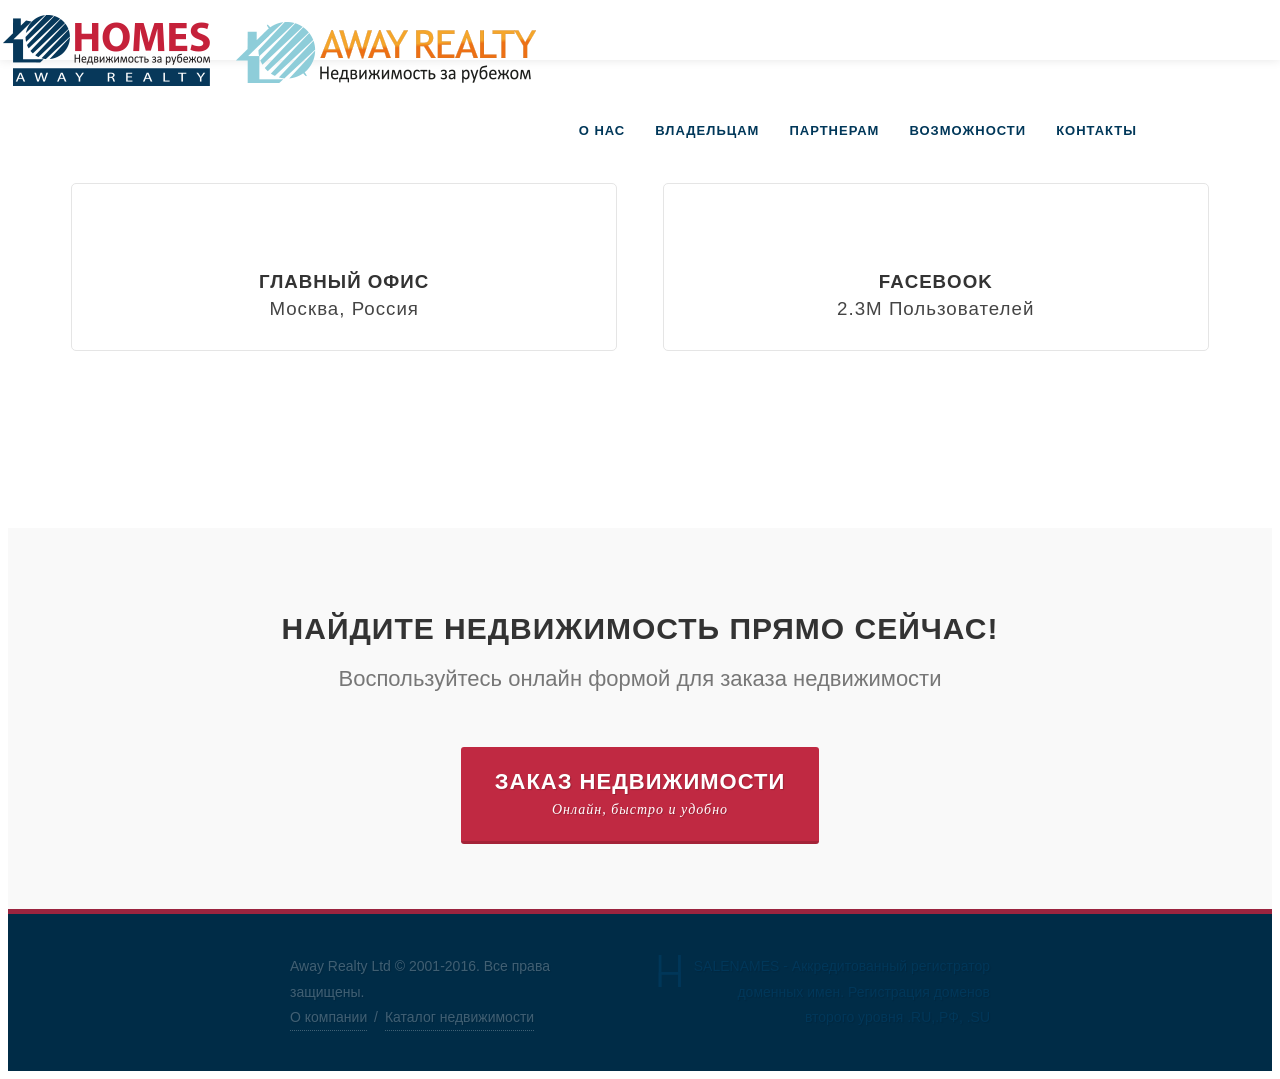
<file: HomeWork[html+css]/index.html>
<!DOCTYPE html>
<html lang="ru-RU">
    <head>
        <meta http-equiv="content-type" content="text/html; charset=utf-8">
        <meta name="author" content="AWAYREALTY">
        <link href="https://file.myfontastic.com/jp7TpX3x9H6jjvv9CGgXr4/icons.css" rel="stylesheet">
        <link rel="stylesheet" href="style.css" type="text/css">
        <meta name="viewport" content="width=device-width, initial-scale=1, maximum-scale=1">
        <title>AWAY REALTY | Лучшее агентство зарубежной недвижимости</title>
    </head>
    <body>
        <header id="header" class="sticky-header">
            <div id="header-wrap">
                <div class="header-container">
                    <div id="primary-menu-trigger"><i class="icon-reorder"></i></div>
                    <div id="logo">
                        <a href="http://homes.ru" class="standard-logo" data-dark-logo="/images/logo/Logo_Homes.png"><img src="images/Logo_Homes.png" alt="Homes Logo"></a>
                    </div>
                    <div id="logo2">
                        <a href="http://away.ru" class="standard-logo" data-dark-logo="/images/logo/Logo_Away_Realty.png"><img src="images/Logo_Away_Realty.png" alt="Homes Away Realty"></a>
                    </div>
                    <nav id="primary-menu">
                        <ul class="one-page-menu sf-js-enabled" style="touch-action: pan-y;">
                            <li><a href="#" data-href="#section-2"><div>О НАС</div></a></li>
                            <li><a href="#" data-href="#section-3"><div>ВЛАДЕЛЬЦАМ</div></a></li>
                            <li><a href="#" data-href="#section-4"><div>ПАРТНЕРАМ</div></a></li>
                            <li><a href="#" data-href="#section-5"><div>ВОЗМОЖНОСТИ</div></a></li>
                            <li><a href="#" data-href="#section-6"><div>КОНТАКТЫ</div></a></li>
                        </ul>

                    </nav>
                </div>
            </div>
        </header>
        <section>
            <div class="column">
                <div class="col_left">
                    <div class="feature-box fbox-center">
                        <div class="fbox-icon">
                            <a href="#">
                                <i class="icon-map" data-icon="a"></i>
                            </a>
                        </div>
                        <h3>
                            Главный Офис
                            <span class="subtitle">Москва, Россия</span>
                        </h3>
                    </div>
                </div>

                <div class="col_right">
                    <div class="feature-box fbox-center">
                        <div class="fbox-icon">
                            <a href="https://www.facebook.com/AWAYREALTY?fref=nf" target="_blank">
                                <i class="icon-facebook" data-icon="b">f</i>
                            </a>
                        </div>
                        <h3>
                            Facebook
                            <span class="subtitle">2.3M Пользователей</span>
                        </h3>
                    </div>
                </div>
            </div>



            <div class="section">
                <div class="conteiner">
                    <div class="heading-block">
                        <h2>Найдите недвижимость прямо сейчас!</h2>
                        <span>Воспользуйтесь онлайн формой для заказа недвижимости</span>
                    </div>
                    <div class="center">
                        <a href="http://www.homes.ru/zayvka"
                           class="button center">
                            Заказ недвижимости
                            <span>Онлайн, быстро и удобно</span>
                        </a>
                    </div>
                </div>
            </div>
        </section>
            <!-- #content end -->
            <!-- Footer
        ============================================= -->


        <footer id="footer" class="dark">
            <div class="container">
            </div>
            <!-- Copyrights
        ============================================= -->
            <div id="copyrights">
                <div class="container">
                    <div class="col_left">
                        Away Realty Ltd © 2001-2016. Все права защищены.
                        <br>
                        <div class="copyright-links">
                            <a href="http://www.homes.ru/about_company">О компании</a>
                            /
                            <a href="http://www.homes.ru/items">Каталог недвижимости</a>
                        </div>
                    </div>
                    <div class="col_right tright">
                        <div class="fright">
                            <a href="https://www.facebook.com/AWAYREALTY?fref=nf" class="social-icon si-small si-borderless si-facebook" target="_blank">
                                <i class="icon-facebook"></i>
                                <i class="icon-facebook"></i>
                            </a>
                            <a href="https://www.salenames.ru" title="Регистрация доменов RU / РФ у аккредитованного регистратора доменов SALENAMES (СэйлНэймс)">
                                SALENAMES - Аккредитованный регистратор доменных имен.
                                Регистрация доменов второго уровня .RU,.РФ, .SU
                            </a>
                        </div>
                        <div class="clear"></div>
                    </div>
                </div>
            </div>
        </footer>
    </body>
</html>
</file>
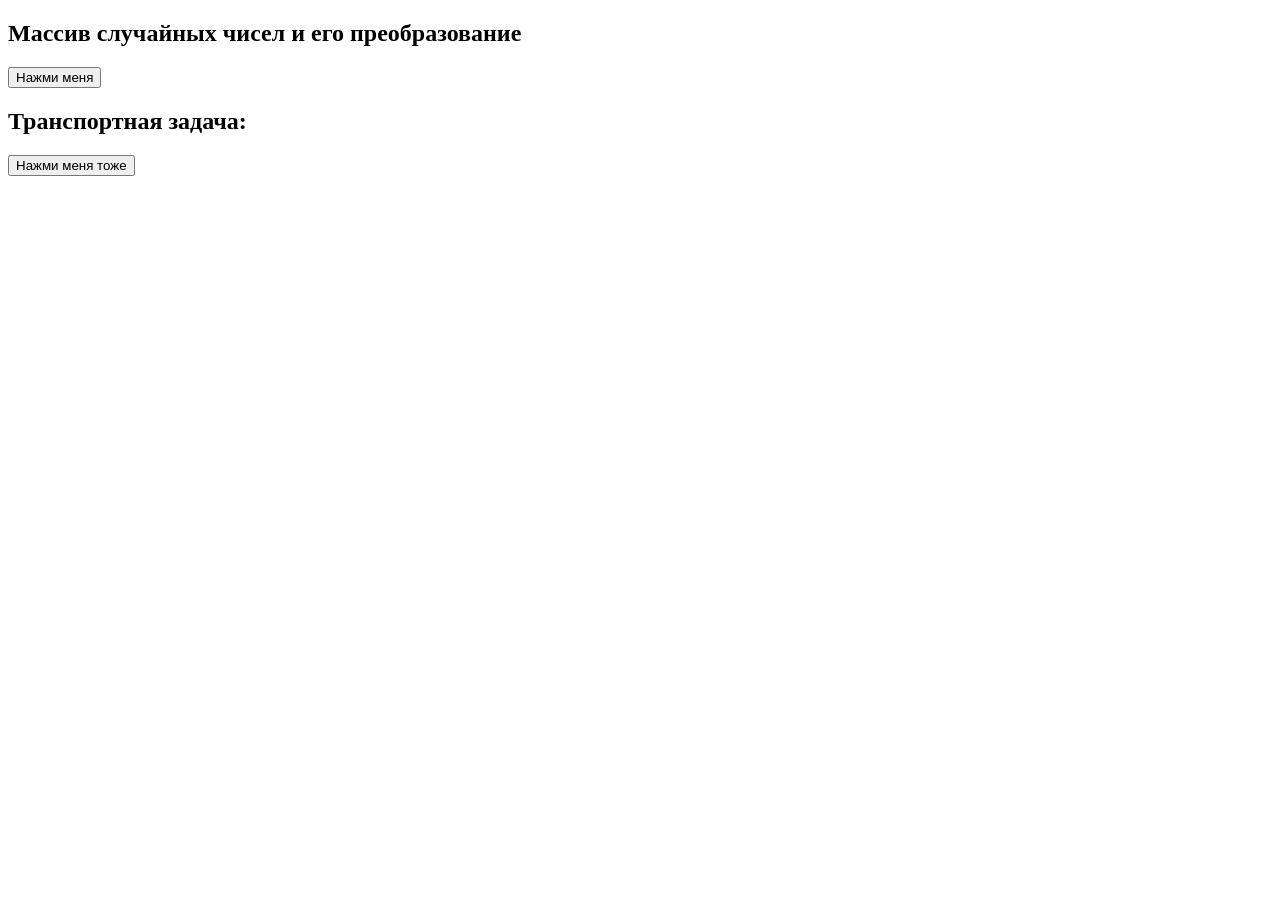
<file: HomeWork[JS]/.idea/index.html>
<!DOCTYPE html>
<html lang="en">
<head>
    <meta charset="UTF-8">
    <script src="main.js"></script>
    <title>JS</title>
</head>

<body>
    <h2>Массив случайных чисел и его преобразование</h2>
    <button type="button" onclick="Task1(this)">Нажми меня</button>
    <h2>Транспортная задача:</h2>
    <button type="button" onclick="Task2(this)">Нажми меня тоже</button>
    <script src="main.js"></script>
</body>
</html>
</file>
<file: HomeWork[html+css]/style.css>
body{
    display: block;
    font-family: sans-serif;

}
@font-face {
    font-family: "icon-font";
    src: url("fonts/icon-font.svg ");
}
@media (min-width: 1200px){
    .container {
        width: 1170px;}
}
@media (min-width: 992px){
    .container {
        width: 970px;}}
@media (min-width: 768px){
    .container {
        width: 700px;}}

@media (max-width: 1200px){
    #primary-menu {
        visibility: hidden;
    }
}
#header {
    display: block;
    position: relative;
    background-color: #fff;
    border-bottom: 1px solid #f5f5f5;
}
#header .container {
    position: relative;
}
#header-wrap, #header.sticky-header:not(.static-sticky) #primary-menu{
    height: 60px;
}
#header.sticky-header #header-wrap {
    z-index: 199;
    position: fixed;
    top: 0;
    left: 0;
    width: 100%;
    background-color: #fff;
    box-shadow: 0 0 10px rgba(0, 0, 0, .1);
}
#primary-menu-trigger, #page-submenu-trigger {
    opacity: 0;
    pointer-events: none;
    cursor: pointer;
    font-size: 14px;
    position: absolute;
    top: 50%;
    margin-top: -25px;
    width: 50px;
    height: 50px;
    line-height: 50px;
    text-align: center;
}
#primary-menu {
    float: right;
}
#primary-menu>ul {
    float: left;
    list-style: none;
    margin: 0;
    max-height: 60px;
}
#primary-menu ul li {
    display: list-item;
    text-align: center;
    position: relative;
    float: left;
    margin: 0;
    padding: 0;
    max-height: 60px;
}
#primary-menu ul li a {
    display: block;
    vertical-align: middle;
    height: 60px;
    line-height: 50px;
    padding: 0 15px;
    color: #003759;
    font-weight: bold;
    font-size: 13px;
    letter-spacing: 1px;
    text-transform: uppercase;
    transition: height .4s ease , line-height .4s ease , margin .4s ease , padding .4s ease;
}
#primary-menu ul li a:hover{
    padding-top: 1px;
    border-top: 1px solid #c02942;
}
ul, menu, dir {
    display: block;
    list-style-type: disc;
    -webkit-margin-before: 1em;
    -webkit-margin-after: 1em;
    -webkit-margin-start: 0;
    -webkit-margin-end: 0;
    -webkit-padding-start: 40px;
}

.header-container{
    height: 60px;
    width: 90%;
}
#header-wrap #logo{
    opacity: 1;
    transition: height .4s ease , margin .4s ease , opacity .2s .2s ease;
}
#logo{
    position: relative;
    float: left;
    font-family: 'Roboto',sans-serif;
    font-size: 36px;
    line-height: 100%;
    margin-right: 20px;

}
#logo a.standard-logo{
    display: block;
}
#logo2{
    position: relative;
    float: left;
    font-family: 'Roboto',sans-serif;
    font-size: 36px;
    line-height: 100%;
    margin-right: 10px;

}
#logo2 a.standard-logo{
    display: block;
}
.feature-box{
    display: block;
    position: relative;
    padding: 68px 30px 30px;
    background-color: #fff;
    border: 1px solid #e5e5e5;
    border-radius: 5px;
    margin-top: 48px;
}
.center{
    display: block;
    text-align: center!important;
}
.button:hover{
    opacity: 0.8;
    transition: all .2s ease-in-out;
}

 .heading-block{
     display: block;
     text-align: center;
     margin-bottom: 50px;
     margin-left: auto;
     margin-right: auto;
 }
.feature-box h3 {
    font-family: sans-serif;
    font-weight: 700;
    text-transform: uppercase;
    letter-spacing: 1px;
    margin-bottom: 0;
    color: #333;
    text-align: center;
}
.feature-box h3 span{
    display: block;
    margin-top: 5px;
    color: #444;
    font-weight: 300;
    text-transform: none;
}
.feature-box.fbox-center .fbox-icon{
    display: block;
    position: absolute;
    top: -48px;
    left: 50%;
    margin: 0 0 0 -48px;
    width: 96px;
    border: none!important;
    height: auto!important;
}
.feature-box.fbox-center .fbox-icon {
    width: 64px;
    height: 64px;
    background-color: #fff;
}
.feature-box.fbox-center .fbox-icon i{
    display: block;
    position: relative;
    width: 100%;
    height: 100%;
}
.feature-box.fbox-center .fbox-icon a{
    display: block;
    position: relative;
    width: 100%;
    height: 100%;
    color: #fff;
}
.feature-box .fbox-center {
    padding: 0;
    text-align: center;
}

.col_left,
.col_right{
    display: block;
    position: relative;
    margin-bottom: 50px;
    float: left;
    width: 48%;

}
.col_left{
    margin-right: 4%;
}
.icon-facebook:before {
    content: "\e86f";
}
.icon-map:before {
    content: "\e6f9";
}
.column{
    display: block;
    clear: both;
    float: none;
    margin: 10% 5%;
    margin-right: 0;
/*    margin-left: 5%;
    margin-top: 10%;*/
    width: 90%;
}

.column:before, .column:after,
.container:before, .container:after
{
    content: " ";
    display: table;
    clear: both;
}
.heading-block h2{
    font-size: 30px;
    text-transform: uppercase;
    letter-spacing: 1px;
    color: #333;
    margin-bottom: 20px;
    text-align: center;
    padding: 0 15px;
    font-family: 'Arian AMU', sans-serif;
}
.heading-block span{
    margin-top: 20px;
    font-weight: 300;
    color: #777;
    font-size: 22px;
    margin-left: auto;
    margin-right: auto;
}
.container{
    display: block;
    position: relative;
    margin-right: auto;
    margin-left: auto;
    padding-left: 15px;
    padding-right: 15px;
}
.section {
    display: block;
    position: relative;
    margin: 60px 0 0 0;
    padding: 60px 0;
    background-color: #f9f9f9;
}
.container, .section {
    z-index: 2;
}
.button{
    border-radius: 3px;
    border-bottom: 3px solid rgba(0,0,0,.15);
    transition: all .2s ease-in-out;
    padding: 24px 34px;
    font-size: 22px;
    height: auto;
    line-height: 1;
    font-family: 'Roboto',sans-serif;
    background-color: #c02942;
    display: inline-block;
    position: relative;
    cursor: pointer;
    outline: 0;
    white-space: nowrap;
    margin: 5px;
    color: #fff;
    font-weight: 600;
    text-transform: uppercase;
    letter-spacing: 1px;
    /*    border: 0;*/
    text-shadow: 1px 1px 1px rgba(0,0,0,.2)
}
a{
    text-decoration: none;
    color: rgb(36, 82, 123);
    background-color: transparent;
}
.button span {
    display: block;
    margin-top: 10px;
    font-size: 14px;
    font-weight: 400;
    letter-spacing: 1px;
    font-family: 'Crete Round',serif;
    font-style: italic;
    text-transform: none;
}
.dark #copyrights {
    background-color: rgba(0,0,0,.2);
    color: rgba(255,255,255,.25);
    text-shadow: 1px 1px 1px rgba(0,0,0,.1);
}
#copyrights {
    padding: 40px 0;
    background-color: #ddd;
    font-size: 14px;
    line-height: 1.8;
}

#copyrights a:first-child {
    margin-left: 0;
}
#copyrights .col_left,
#copyrights .col_right
{
    margin-bottom: 0!important;
}

.dark .copyright-links a {
    color: rgba(255,255,255,.25);
    border-bottom-color: rgba(255,255,255,.25);
}
.copyright-links a {
    display: inline-block;
    margin: 0 3px;
    color: #333;
    border-bottom: 1px dotted #444;
}
.copyright-links a:hover {
    color: rgb(36, 82, 123);
    border-bottom: 1px solid rgb(36, 82, 123);
}

.fright{
    float: right!important;
}
.fright a{
    color: #003759
}

.tright {
    text-align: right!important;
}
.social-icon {
    -webkit-transition: all .3s ease;
    -o-transition: all .3s ease;
    transition: all .3s ease;
}
.social-icon.si-small {
    width: 32px;
    height: 32px;
    font-size: 14px;
    line-height: 30px!important;
}
.si-borderless {
    border-color: transparent!important;
}
.social-icon {
    display: block;
    float: left;
    margin: 0 5px 5px 0;
    color: #555;
    text-shadow: none;
    border: 1px solid #aaa;
    border-radius: 3px;
    overflow: hidden;
    text-align: center!important;
    cursor: pointer;
    font-style: normal;
}

.social-icon i {
    -webkit-transition: all .3s ease;
    -o-transition: all .3s ease;
    transition: all .3s ease;
}
.social-icon i {
    display: block;
    position: relative;
    font-size: 84px;
}
[class^="icon-"], [class*=" icon-"]{
    display: inline-block;
    font-family: 'font-icons', serif;
}
#copyrights .tright a:last-child {
    margin-right: 0;
}
#copyrights a:hover {
    color: rgb(36, 82, 123);
}
.clear {
    clear: both;
    display: block;
    font-size: 0;
    height: 0;
    line-height: 0;
    width: 100%;
    overflow: hidden;
}
#footer {
    position: relative;
    background-color: #eee;
    border-top: 5px solid rgba(0,0,0,.2);
}
#footer.dark, .dark #footer {
    background-color: #003759;
    color: #ccc;
    border-top-color: rgba(194,32,57,.8);
}
*:before, *:after {
    -webkit-box-sizing: border-box;
    -moz-box-sizing: border-box;
    box-sizing: border-box;
}
</file>
